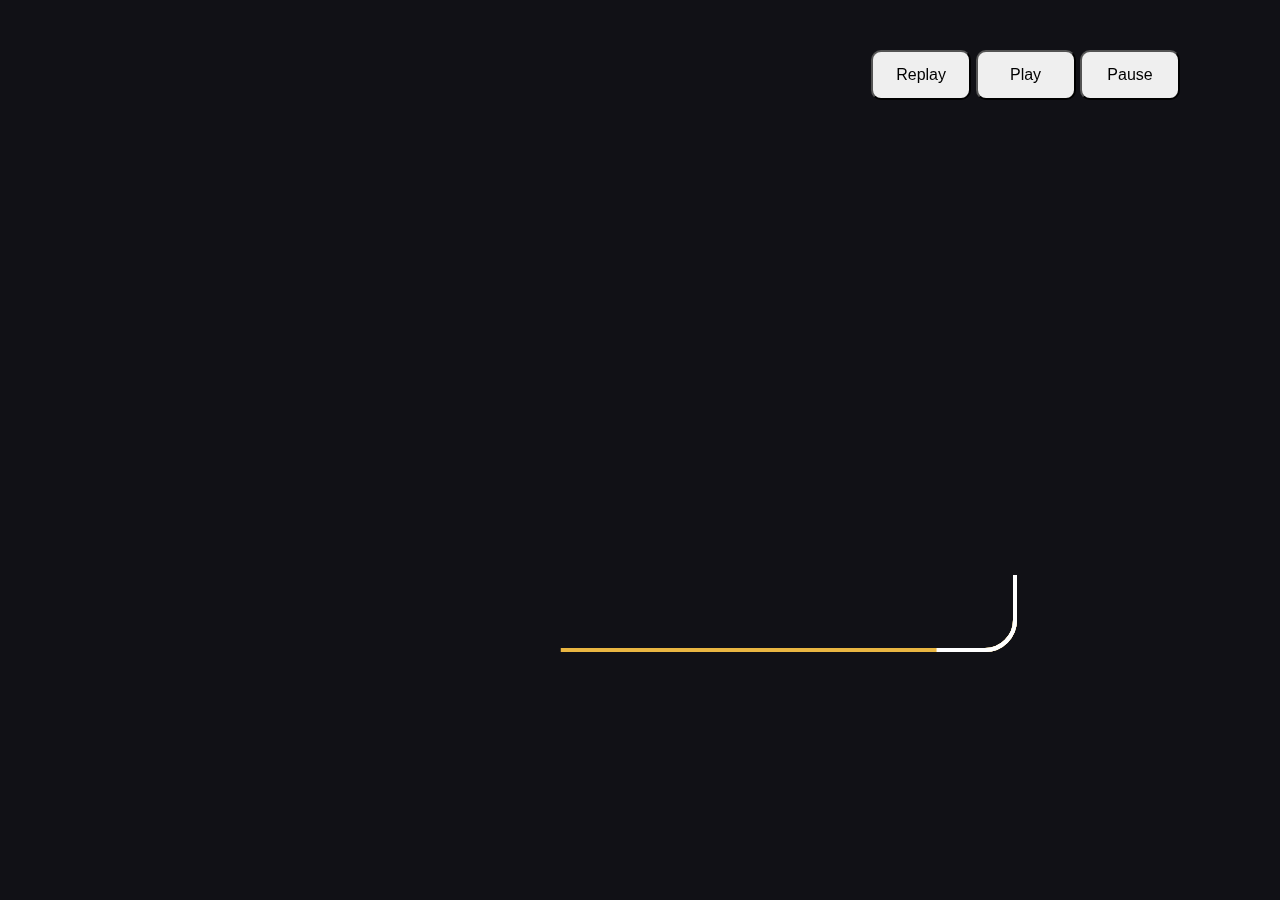
<file: templates/lower-third/1/index.html>
<!DOCTYPE html>
<html>
<head>

  <title>Lower Third Animation</title>
  
  <meta charset="utf-8">
  <meta name="viewport" content="width=device-width, initial-scale=1, maximum-scale=1">
  
  <link href="./css/styles.css" rel="stylesheet">

  <script src="./assets/anime.min.js"></script>
  <script type="text/javascript" src = 'options.json'></script>

</head>

<body>

    <div class = "vba-area">
        <canvas></canvas>
    </div>
    
    <div id="vba-buttons" style="display: block; position: fixed; right: 100px; top: 50px;">
      <button type="button" onclick="animationPlayToggle(); return false;">
        Replay
      </button>
      <button type="button" onclick="animationPlay(); return false;">
        Play
      </button>
      <button type="button" onclick="animationPause(); return false;">
        Pause
      </button>
    </div>    

<script>

	var data;    
	var rectWidth = 915 , rectHeight = 150, cornerRadius = 30, lineWidth = 4, lines=[],wholeLength;
	var animDuration, textAnimDuration, Delay;
	var titlefontsize, descfontsize, title, desc, titlefont, descfont, textcolors=[];

    var rectObj;
    var titletext,desctext;

    var colors = [
        '#e9b642', // set title text and main line color
        '#ffffff', // set second line color and description text color
    ];

    var rectX = 100, rectY = 500, lineSpacing = 10, marginTop = 20, marginLeft = 30, textAnimStartingPoint = -1000;
    
    var canvasEl, ctx, timeline;

    if (window.XMLHttpRequest) {
        request = new XMLHttpRequest();
    } else {
        request =  ActiveXObject("Microsoft.XMLHTTP");
    }

    request.open("GET", "options.json");
    
    request.onreadystatechange = function() {
	    if ((request.readyState == 4) && (request.status===200)) {
	        var JSON_data = JSON.parse(request.responseText);
	        
	        data = JSON_data[0];
	        document.title = data.caption;
	    	setOptions(data);
	    	initObjects();
	    	initTimeline();
	    }
	}

	request.send(null);

  	canvasEl = document.querySelector('canvas');
    ctx = canvasEl.getContext('2d');

    function setCanvasSize() {
        canvasEl.width = canvasEl.parentNode.offsetWidth;
        canvasEl.height = canvasEl.parentNode.offsetHeight;
        canvasEl.style.width = canvasEl.parentNode.offsetWidth + 'px';
        canvasEl.style.height = canvasEl.parentNode.offsetHeight + 'px';
    }

    function setOptions(options){

		title = data.options[0][0].value;
		desc = data.options[1][0].value;

	    textcolors.push(data.options[0][1].value);
		textcolors.push(data.options[1][1].value);		

		animDuration = data.duration;
		textAnimDuration = animDuration;
		Delay = data.delay;

		titlefontsize = parseInt(data.options[0][2].value);
		descfontsize = parseInt(data.options[1][2].value);

		wholeLength = 2 * (rectWidth + rectHeight + Math.PI * cornerRadius - cornerRadius * 4);

	    lines.push({x: rectX + rectWidth,y: rectY + rectHeight / 2, status: 0, len: rectHeight / 2 - cornerRadius});
	    lines.push({x: rectX + rectWidth,y: rectY + rectHeight - cornerRadius, status: 1, len: Math.PI * cornerRadius / 2});
	    lines.push({x: rectX + rectWidth - cornerRadius, y: rectY + rectHeight, status: 0, len: rectWidth - cornerRadius * 2});
	    lines.push({x: rectX + cornerRadius, y:rectY + rectHeight, status: 1, len: Math.PI * cornerRadius / 2});
	    lines.push({x: rectX, y: rectY + rectHeight - cornerRadius, status: 0, len: rectHeight - 2 * cornerRadius});
	    lines.push({x: rectX, y: rectY + cornerRadius, status: 1, len: Math.PI * cornerRadius / 2});
	    lines.push({x: rectX + cornerRadius, y: rectY, status:0, len: rectWidth - 2 * cornerRadius});
	    lines.push({x: rectX + rectWidth-cornerRadius, y: rectY, status: 1, len: Math.PI * cornerRadius / 2});
	    lines.push({x: rectX + rectWidth, y: rectY + cornerRadius, status: 0, len: rectHeight / 2 - cornerRadius});
    }

    function initObjects(){

	    rectObj = createRect(rectX, rectY, rectWidth, rectHeight, cornerRadius,lineWidth, 0);
	    titletext = createText(title,textAnimStartingPoint, rectY + marginTop, titlefontsize,titlefont,0);
		desctext = createText(desc,textAnimStartingPoint, rectY + marginTop + titlefontsize + lineSpacing, descfontsize,descfont,1);
    }

    function createRect(rectX, rectY, rectWidth, rectHeight, cornerRadius, linewidth){
        
        var p = {};
        p.routeProgress = 0;
        p.colorDiff = 500;

        p.draw = function(arc){

            var tlen = 0;
            clearCorner();

            drawing(arc, 0);
            drawing(arc-p.colorDiff, 1);

        };
        return p;
    }

    function createText(text, x, y, fontSize, font, textcolor){

        var p = {};
        p.x = x;
        p.y = y;
        p.fontSize = fontSize;
        p.fillStyle = textcolors[textcolor];
        p.draw = function() {
            ctx.textBaseline = 'top';
            ctx.clearRect(rectX + 2 * lineWidth / 3, p.y, rectWidth - lineWidth - marginLeft, p.fontSize * 1.2);
            ctx.font = 'italic bold ' + p.fontSize + 'px Arial';
            ctx.fillStyle = textcolors[textcolor];
            ctx.textAlign = 'left';
            ctx.fillStyle = 'italic';
            ctx.fillText(text, p.x, p.y);
            ctx.clearRect(0, rectY, rectX - lineWidth / 2, rectHeight);
        };
        return p;
    }

    function clearCorner(){
        ctx.clearRect(rectX, rectY - cornerRadius, rectWidth , 2 * cornerRadius);
        ctx.clearRect(rectX + rectWidth - lineWidth / 2, rectY, lineWidth * 2, rectHeight);
        ctx.clearRect(rectX, rectY + rectHeight - cornerRadius, rectWidth, 2 * cornerRadius);
        ctx.clearRect(rectX - lineWidth / 2, rectY, lineWidth+1, rectHeight);
    }

    function drawing(arc, lineColor){
            
        i = 0;
        var tlen = 0;

        ctx.beginPath();
        ctx.moveTo(rectX+rectWidth,rectY+rectHeight/2);

        while (i < lines.length && arc >= tlen)
        {
            tlen += lines[i].len;
            
            if( arc > tlen )
            {
                if(lines[i].status==0){
                    var endPoint = (i + 1) % 8;
                    ctx.lineTo(lines[endPoint].x, lines[endPoint].y);
                }
                else{
                    switch(i){
                        case 1:
                            ctx.arcTo(rectX + rectWidth, rectY + rectHeight, rectX + rectWidth - cornerRadius, rectY + rectHeight, cornerRadius);
                            break;
                        case 3:
                            ctx.arcTo(rectX, rectY + rectHeight, rectX, rectY + rectHeight-cornerRadius, cornerRadius);
                            break;
                        case 5:
                            ctx.arcTo(rectX, rectY, rectX + cornerRadius, rectY, cornerRadius);
                            break;
                        case 7:
                            ctx.arcTo(rectX + rectWidth, rectY, rectX + rectWidth, rectY + cornerRadius, cornerRadius);
                            break;
                        default:
                            break;
                    }
                }
            }
            else {
                routeProgress = lines[i].len - (tlen - arc);

                if(lines[i].status == 1){
                    var radian = routeProgress/cornerRadius; 
                    switch(i){
                        case 1:
                            ctx.arc(rectX + rectWidth - cornerRadius, rectHeight + rectY - cornerRadius, cornerRadius, 0, radian);
                            break;
                        case 3:
                            ctx.arc(rectX + cornerRadius, rectY + rectHeight - cornerRadius, cornerRadius, Math.PI/2, Math.PI/2 + radian);
                            break;
                        case 5:
                            ctx.arc(rectX + cornerRadius, rectY + cornerRadius, cornerRadius, Math.PI, Math.PI + radian);
                            break;
                        case 7:
                            ctx.arc(rectX + rectWidth - cornerRadius, rectY + cornerRadius,cornerRadius, Math.PI * 1.5, 1.5 * Math.PI + radian);
                            break;
                        default:
                            break;
                    }                    
                }
                else{
                    switch(i){
                        case 0:
                            ctx.lineTo(rectX + rectWidth, rectHeight/2 + rectY + routeProgress);
                            break;
                        case 2:
                            ctx.lineTo(rectX + rectWidth - cornerRadius - routeProgress, rectY + rectHeight);
                            break;
                        case 4:
                            ctx.lineTo(rectX, rectY + rectHeight - cornerRadius - routeProgress);
                            break;
                        case 6:
                            ctx.lineTo(rectX + cornerRadius + routeProgress, rectY);
                            break;
                        case 8:
                            ctx.lineTo(rectX + rectWidth, rectY + cornerRadius + routeProgress);
                            break;
                        default:
                            break;                                                                        
                    }
                }
            }
            ctx.lineWidth = lineWidth;
            ctx.strokeStyle = colors[lineColor];
            ctx.stroke();  
            i++;
        }
    }

    function renderParticule(anim) {
        for (var i = 0; i < anim.animatables.length; i++) {
            var animation = anim.animatables[i].target;
            animation.draw(animation.routeProgress);            
        }        
    }

    var mainOptions = {
        isPaused: false,
        isRendering: false
    };

    setCanvasSize();

    function initTimeline(){

	    timeline = anime.timeline({
	        loop: false,
	        autoplay: true,
	    });


		timeline.add({
	        targets: rectObj,
	        duration: animDuration,
	        routeProgress: wholeLength,
	        colorDiff: 0,
	        easing: 'easeInOutSine',
	        update: renderParticule,
	        offset: 0
      	})
	    .add({
	        targets: titletext,
	        x:[textAnimStartingPoint, rectX + marginLeft],
	        duration: textAnimDuration,
	        easing: 'easeInOutExpo',
	        update: renderParticule,
	        offset: 0
	    })
	    .add({
	        targets: desctext,
	        x: [textAnimStartingPoint, rectX + marginLeft],
	        duration: textAnimDuration,
	        easing: "easeInOutQuad",
	        update: renderParticule,
	        offset: 0,
	        complete: function(anim) {
	            timeline.reverse();
	            mainOptions.isPaused = true;
	            setTimeout(function(){
	                mainOptions.isPaused = false;
	                timeline.play();
	            }, Delay);
	        }        
	    });
	}

    var animationPlayToggle = function(){
        timeline.restart();
    };

    var animationPlay = function(){
        if( mainOptions.isPaused ){
            return;
        }
        timeline.play();
    };

    var animationPause = function(){
        if( mainOptions.isPaused ){
            return;
        }
        timeline.pause();
    };	    	

  </script>
</body>
</html>
</file>
<file: templates/lower-third/1/css/styles.css>
* {
  margin: 0;
  padding: 0;
  box-sizing: border-box;
}

html,body {
	background-color: #111116; /* Black */
}

body {
  position: absolute;
  width: 1280px;
  height: 720px;
  color: white;
  font-family: Arial, sans-serif;
  -webkit-font-smoothing: antialiased;
  overflow-x: hidden;
}

.vba-area {
  position: relative;
  width: 1280px;
  height: 720px;
  background: none;
  overflow: hidden;
}

.draw-rectline {
  width: 1280px;
  height: 720px;
}

p {
  left: -900px;
}

button {
  width: 100px;
  height: 50px;
  border-radius: 10px;
  font-size: 1em;
}
</file>
